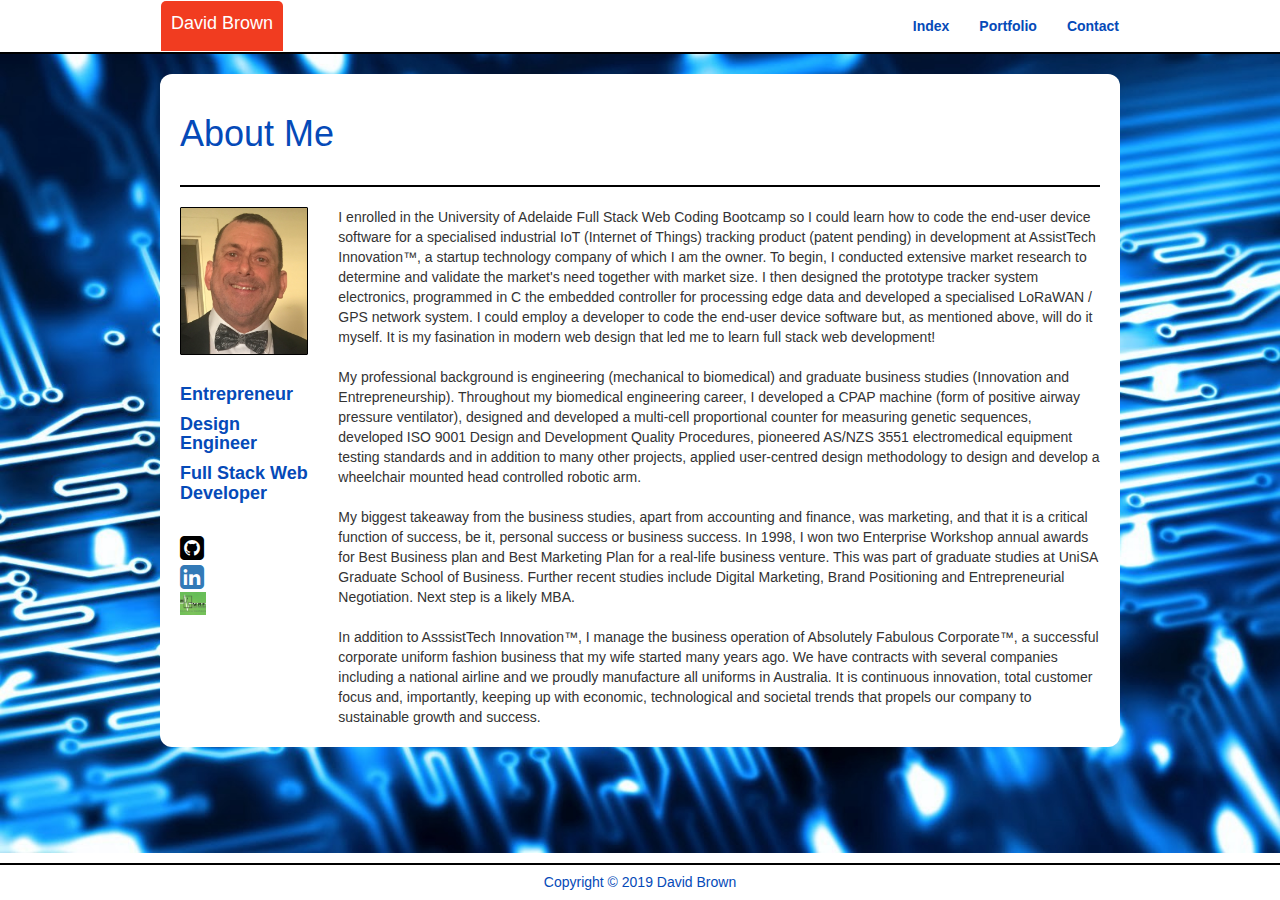
<file: index.html>
<!DOCTYPE html>
<html>
<head>
    <meta charset="utf-8">
    <meta http-equiv="X-UA-Compatible" content="IE=edge">
    <meta name="viewport" content="width=device-width, initial-scale=1">
    <link rel="stylesheet" href="https://maxcdn.bootstrapcdn.com/bootstrap/3.4.1/css/bootstrap.min.css">
    <link rel="stylesheet" href="https://cdnjs.cloudflare.com/ajax/libs/font-awesome/4.7.0/css/font-awesome.min.css">
    <link rel="stylesheet" href="assets\style.css">
    <title>About Me</title>
</head>

<body>
    <div class="container-fluid">
        <nav class="navbar ">
              <a class="navbar-brand" href="./index.html">David Brown</a>
            <div>
                <ul class="nav navbar-nav navbar-right">
                  <li><a href="./index.html" style=color:#054AB8 ><b>Index</b></a></li>
                  <li><a href="./portfolio.html" style=color:#054AB8 ><b>Portfolio</b></a></li>
                  <li><a href="./contact.html" style=color:#054AB8><b>Contact</b></a></li>
                </ul>
            </div>
          </nav>
    </div>

    <div class="main">
        <div class="row">
            <div class="col-sm-8" style=color:#054AB8 id="col1">    <!-- <img src="assets\images\GitHub_Logo.png" style="width:25%; padding:5px" alt="GitHub"><img src="assets\images\LI-Logo.png" style="width:25%; padding:5px" alt="Linkedin"> -->
                <h1>About Me</h1>
            </div>
            <div class="col-sm-10" ></div>
        </div>
        <div class="row">
            <div class="col-sm-12">
                <hr class="rule">
          </div>
        </div>
        <div class="row">
            <div class="col-sm-2">
                <div class="picture"><img src="assets\images\me.jpg" style="width:100%" alt="Me"></div> <span class="border"></span><br>
                <div><h4><b>Entrepreneur</b></h4></div>
                <div><h4><b>Design Engineer</b></h4></div>    
                <div><h4><b>Full Stack Web Developer</b></h4></div><br>
                <a href="https://github.com/djbro5?tab=repositories" target="_blank"><i class="fa fa-github-square" style="font-size:28px;color: #000;"></i></a><br>
                
                <a href="https://www.linkedin.com/feed/?trk=onboarding-landing" target ="_blank"><i class="fa fa-linkedin-square" style="font-size:28px"></i></a>
                <div><img src="assets\images\SMBE_SA.jpg" style="width:20%; padding:0px" alt="SMBE SA"></div> 
                <!-- <a href="https://www.mckinsey.com/" target="_blank"><img src="assets\images\McKinsey.png" style="width:40%; padding:0px" alt="McKinsey"></a> -->
            </div>
            <div class="col-sm-10" >
                <div class = "bio">
                    I enrolled in the University of Adelaide Full Stack Web Coding Bootcamp so I could learn how to code the end-user device software for a specialised industrial IoT (Internet of Things) tracking product (patent pending) 
                    in development at AssistTech Innovation&trade;, a startup technology company of which I am the owner. To begin, I conducted extensive market research to determine and validate the market's need together with market size.
                    I then designed the prototype tracker system electronics, programmed in C the embedded controller for processing edge data and developed a specialised LoRaWAN / GPS network system. I could employ a 
                    developer to code the end-user device software but, as mentioned above, will do it myself.  It is my fasination in modern web design that led me to learn full stack web development!<br><br>

                    My professional background is engineering (mechanical to biomedical) and graduate business studies (Innovation and Entrepreneurship).  Throughout my biomedical engineering career, I developed a CPAP
                    machine (form of positive airway pressure ventilator), designed and developed a multi-cell proportional counter for measuring genetic sequences, developed ISO 9001 Design and Development Quality Procedures, pioneered
                    AS/NZS 3551 electromedical equipment testing standards and in addition to many other projects, applied user-centred design methodology to design and develop a wheelchair mounted head controlled robotic arm.<br><br>

                    My biggest takeaway from the business studies, apart from accounting and finance, was marketing, and that it is a critical function of success, be it, personal success or business success. In 1998, I won two
                    Enterprise Workshop annual awards for Best Business plan and Best Marketing Plan for a real-life business venture. This was part of graduate studies at UniSA Graduate School of Business. Further recent studies
                    include Digital Marketing, Brand Positioning and Entrepreneurial Negotiation. Next step is a likely MBA.<br><br>

                    In addition to AsssistTech Innovation&trade;, I manage the business operation of Absolutely Fabulous Corporate&trade;, a successful corporate uniform fashion business that my wife started many years ago. We have contracts 
                    with several companies including a national airline and we proudly manufacture all uniforms in Australia. It is continuous innovation, total customer focus and, importantly, keeping up with economic, technological and societal 
                    trends that propels our company to sustainable growth and success.
                </div>
            </div>
        </div>
    </div>

    <footer  class="sticky-footer" class="py-4 bg-dark text-white-50">
        <div class="container text-center">
            <h5>Copyright &copy; 2019 David Brown</h5>
        </div>
      </footer>

      <script src="https://code.jquery.com/jquery-3.4.1.slim.min.js" integrity="sha384-J6qa4849blE2+poT4WnyKhv5vZF5SrPo0iEjwBvKU7imGFAV0wwj1yYfoRSJoZ+n" crossorigin="anonymous"></script>
      <script src="https://cdn.jsdelivr.net/npm/popper.js@1.16.0/dist/umd/popper.min.js" integrity="sha384-Q6E9RHvbIyZFJoft+2mJbHaEWldlvI9IOYy5n3zV9zzTtmI3UksdQRVvoxMfooAo" crossorigin="anonymous"></script>
      <script src="https://stackpath.bootstrapcdn.com/bootstrap/4.4.1/js/bootstrap.min.js" integrity="sha384-wfSDF2E50Y2D1uUdj0O3uMBJnjuUD4Ih7YwaYd1iqfktj0Uod8GCExl3Og8ifwB6" crossorigin="anonymous"></script> 
    
</body>
</html>
</file>
